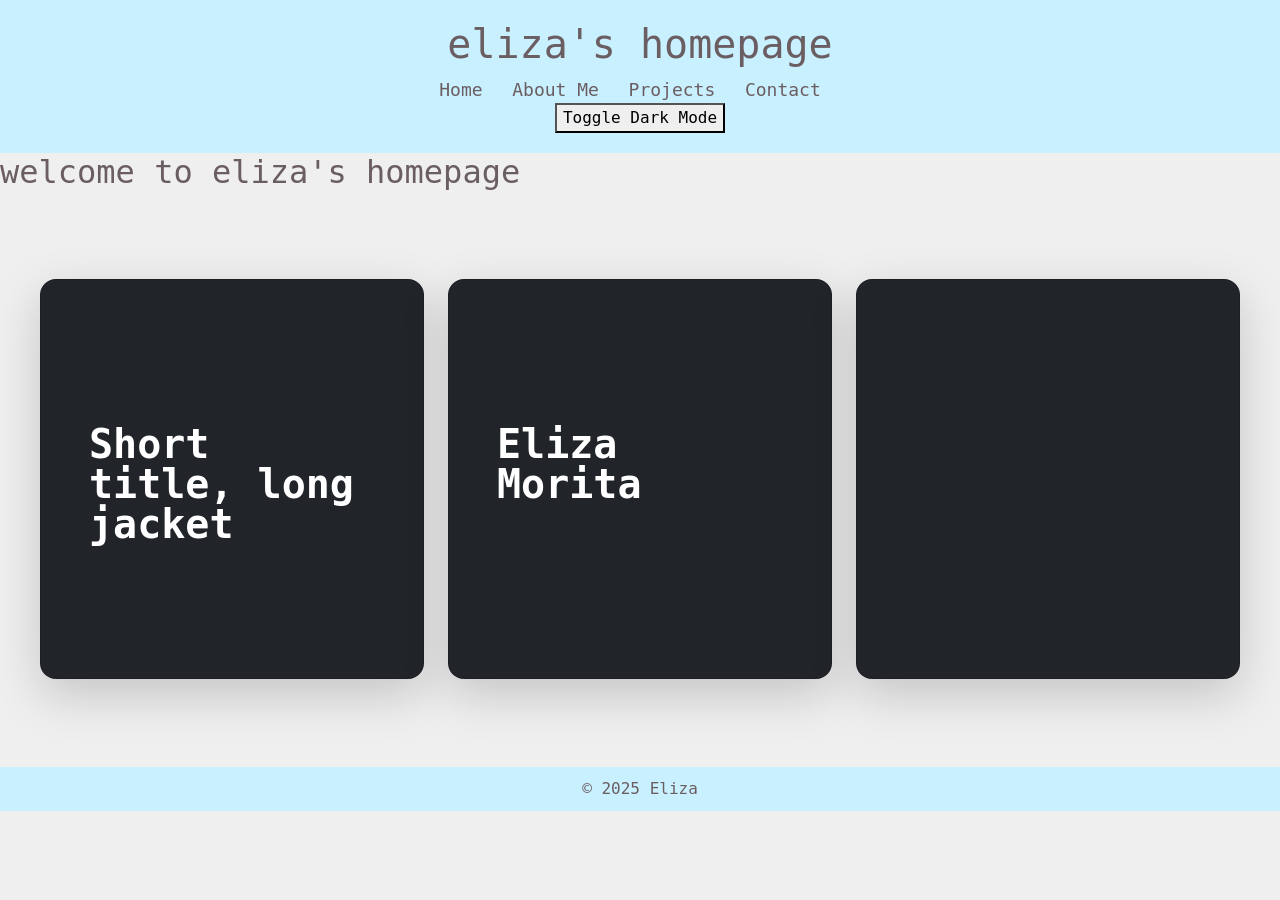
<file: week8/homepage/index.html>
<!DOCTYPE html>

<html lang="en">

    <head>
        <link href="https://cdn.jsdelivr.net/npm/bootstrap@5.3.3/dist/css/bootstrap.min.css" rel="stylesheet"
            integrity="sha384-QWTKZyjpPEjISv5WaRU9OFeRpok6YctnYmDr5pNlyT2bRjXh0JMhjY6hW+ALEwIH" crossorigin="anonymous">
        <script src="https://cdn.jsdelivr.net/npm/bootstrap@5.3.3/dist/js/bootstrap.bundle.min.js"
            integrity="sha384-YvpcrYf0tY3lHB60NNkmXc5s9fDVZLESaAA55NDzOxhy9GkcIdslK1eN7N6jIeHz"
            crossorigin="anonymous"></script>
        <link href="styles.css" rel="stylesheet">
        <title>elizalizzy</title>
    </head>

    <body>
        <!-- header -->
        <header>
            <h1>eliza's homepage</h1>
            <nav>
                <ul>
                    <li><a href="./index.html">Home</a></li>
                    <li><a href="./about.html">About Me</a></li>
                    <li><a href="./projects.html">Projects</a></li>
                    <li><a href="./contact.html">Contact</a></li>
            </nav>
            <button onclick="runDarknessMode()">Toggle Dark Mode</button>
        </header>
        <!-- the main section: firstview -->
        <h2> welcome to eliza's homepage</h2>
        <main>
            <section class= "firstview">
                <div class="row row-cols-1 row-cols-lg-3 align-items-stretch g-4 py-5">
                    <div class="col">
                        <div class="card card-cover h-100 overflow-hidden text-bg-dark rounded-4 shadow-lg"
                            style="background-image: url(https://i.pinimg.com/736x/46/91/64/469164a33c7dc5a31c482c205fd98b81.jpg);">
                            <div class="d-flex flex-column h-100 p-5 pb-3 text-white text-shadow-1">
                                <h3 class="pt-5 mt-5 mb-4 display-6 lh-1 fw-bold">Short title, long jacket</h3>
                            </div>
                        </div>
                    </div>
                    <div class="col">
                        <div class="card card-cover h-100 overflow-hidden text-bg-dark rounded-4 shadow-lg"
                            style="background-image: url(https://scontent-itm1-1.cdninstagram.com/v/t51.82787-15/538413189_18413288734104792_4321521655016345321_n.jpg?stp=dst-jpg_e35_tt6&_nc_cat=111&ig_cache_key=MzcwNTQ4ODA4MzE1NTA0MzI1Mg%3D%3D.3-ccb7-5&ccb=7-5&_nc_sid=58cdad&efg=eyJ2ZW5jb2RlX3RhZyI6InhwaWRzLjE0NDB4MTQ0MC5zZHIuQzMifQ%3D%3D&_nc_ohc=osSvyVEkupsQ7kNvwGkTl68&_nc_oc=Adlc5Wn9EmYx2vUteLUiUiy_TUNDqEdotuwaUoBI21JHvWMNAr2LBnN-eXkyYV8irgYiUGu94dMpMuPUa132P8bk&_nc_ad=z-m&_nc_cid=0&_nc_zt=23&_nc_ht=scontent-itm1-1.cdninstagram.com&_nc_gid=KVB2pVZPIZhgPlEEakEYCg&oh=00_Afn_NGYL4ZPj-Ch56b3XFyfeRfPks33tD_VrHCAeOSxw9w&oe=69572E23);">
                            <div class="d-flex flex-column h-100 p-5 pb-3 text-white text-shadow-1">
                                <h3 class="pt-5 mt-5 mb-4 display-6 lh-1 fw-bold">Eliza Morita</h3>
                            </div>
                        </div>
                    </div>
                    <div class="col">
                        <div class="card card-cover h-100 overflow-hidden text-bg-dark rounded-4 shadow-lg"
                            style="background-image: url(https://i.pinimg.com/736x/df/9b/20/df9b2063649512a0a49645322941e723.jpg);">

                        </div>
                    </div>
                </div>
            </section>
        <!-- the second section:  -->
            <section class="random">

            </section>
        </main>
         <!-- footer-->
        <footer>
            <p>&copy; 2025 Eliza</p>
        </footer>
        <script>
            function runDarknessMode() {
                document.body.classList.toggle("dark-mode");
            }
        </script>
    </body>

</html>
</file>
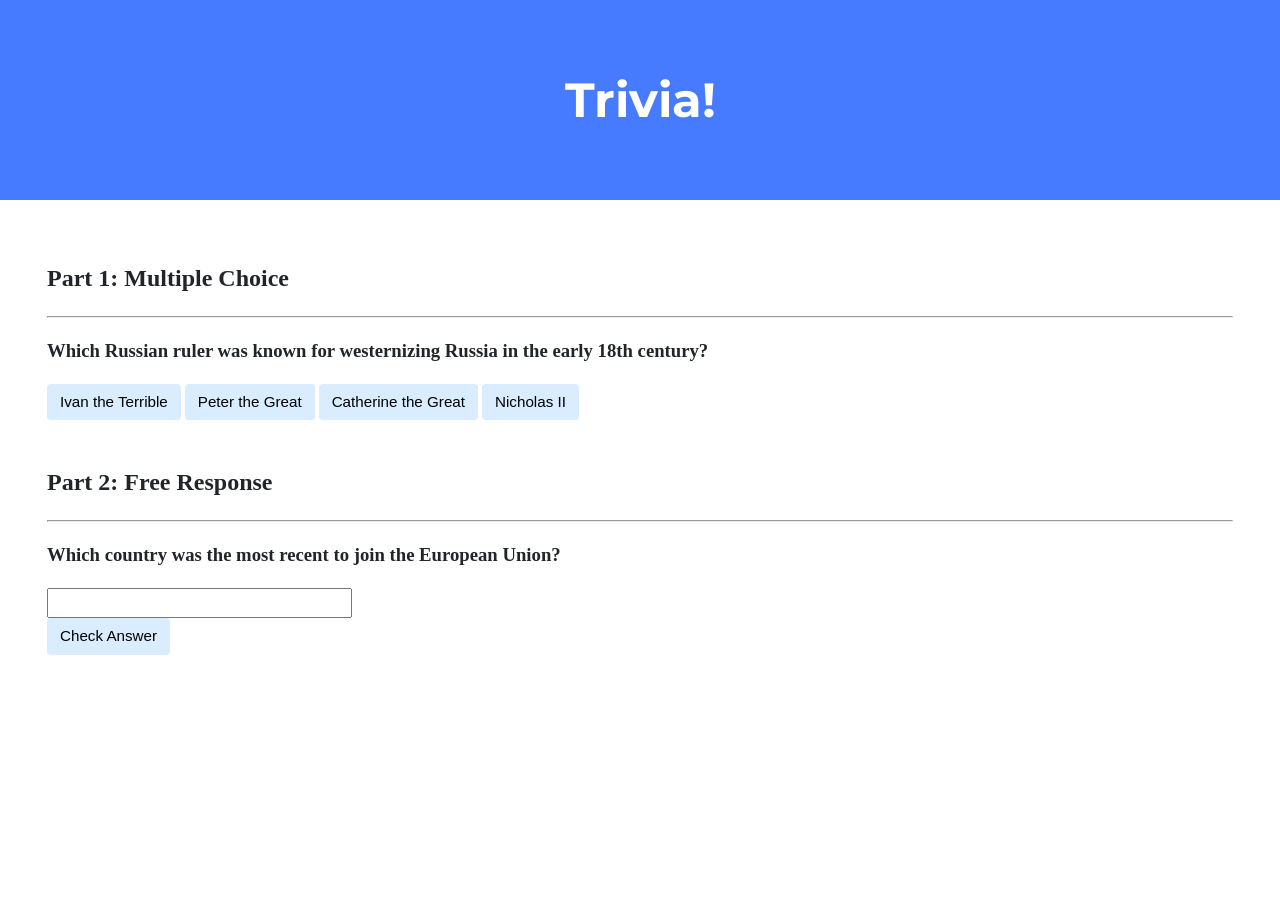
<file: week8/trivia/index.html>
<!DOCTYPE html>

<html lang="en">
    <head>
        <link href="https://fonts.googleapis.com/css2?family=Montserrat:wght@500&display=swap" rel="stylesheet">
        <link href="styles.css" rel="stylesheet">
        <title>Trivia!</title>
        <script>
            // TODO: Add code to check answers to questions
            //v
            function checkRuler(content){
                const correctPlaceholder = document.getElementById("correctRuler")
                if (content.innerText != "Peter the Great"){
                    correctPlaceholder.innerText = "Incorrect";
                    content.style.background = "red";
                }

                else{
                    correctPlaceholder.innerText = "Correct";
                    content.style.background = "green";
                 }
            }
            //for the free response
            function checkSmart(){
                const correctPlaceholder = document.getElementById("correctResponse");
                const freeResponseAnswer = document.getElementById("freeResponse");

                if (freeResponseAnswer.value != "Croatia"){
                    correctPlaceholder.innerText = "Incorrect";
                    freeResponseAnswer.style.background = "red";
                } else{
                    correctPlaceholder.innerText = "Correct";
                    freeResponseAnswer.style.background = "green";

                }
            }
        </script>
    </head>
    <body>
        <div class="header">
            <h1>Trivia!</h1>
        </div>

        <div class="container">
            <div class="section">
                <h2>Part 1: Multiple Choice </h2>
                <hr>
                <!-- TODO: Add multiple choice question here -->
                 <h3>Which Russian ruler was known for westernizing Russia in the early 18th century?</h3>
                 <p id="correctRuler"></p>
                 <button onclick="checkRuler(this)">Ivan the Terrible</button>
                 <button onclick="checkRuler(this)">Peter the Great</button>
                 <button onclick="checkRuler(this)">Catherine the Great</button>
                 <button onclick="checkRuler(this)">Nicholas II</button>
            </div>

            <div class="section">
                <h2>Part 2: Free Response</h2>
                <hr>
                <!-- TODO: Add free response question here -->
                 <h3>Which country was the most recent to join the European Union?</h3>
                 <p id ="correctResponse"></p>
                 <form>
                    <input type ="text" id ="freeResponse">
                 </form>
                 <button onclick="checkSmart()">Check Answer</button>
            </div>
        </div>
    </body>
</html>
</file>
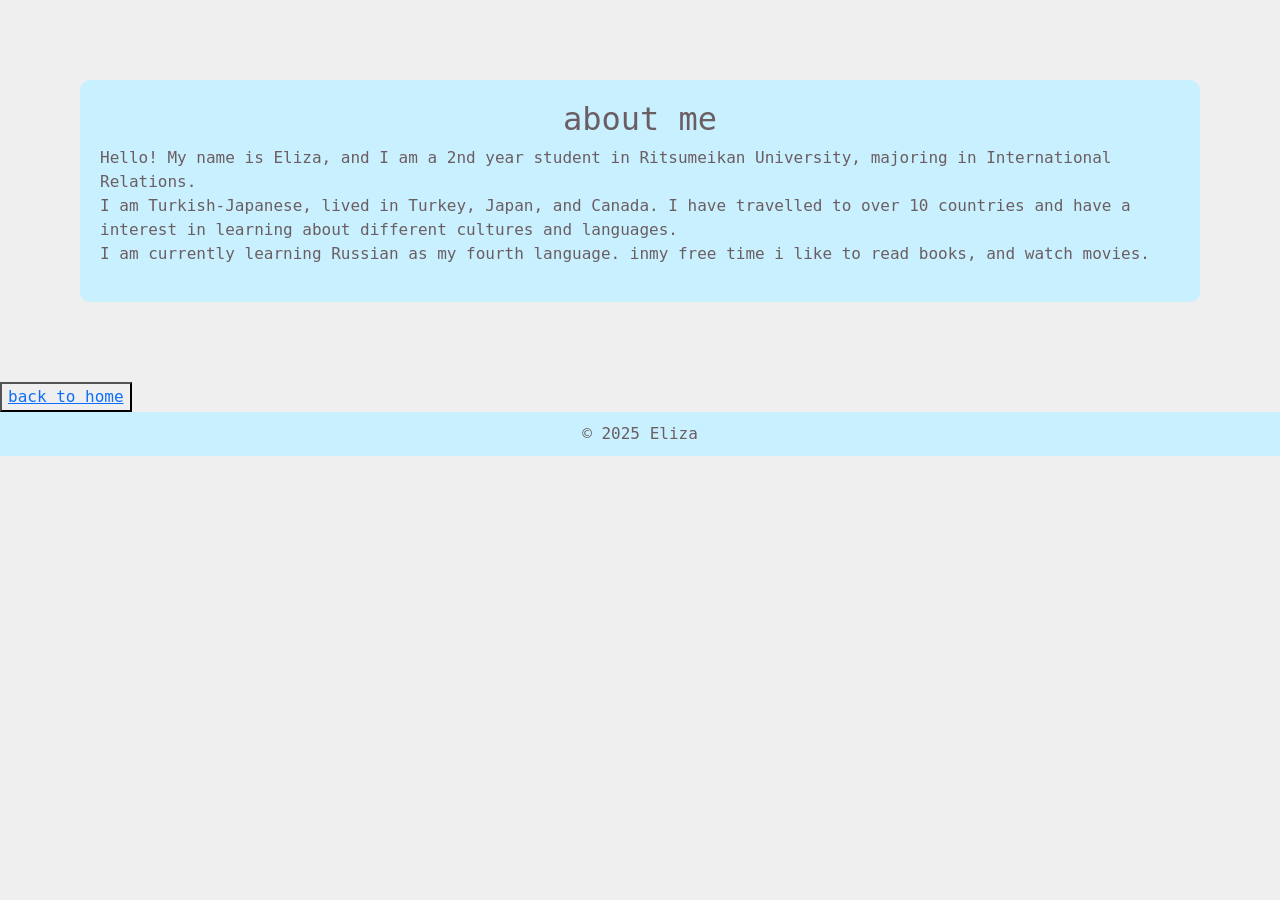
<file: week8/homepage/about.html>
<!DOCTYPE html>

<html lang="en">

    <head>
        <link href="https://cdn.jsdelivr.net/npm/bootstrap@5.3.3/dist/css/bootstrap.min.css" rel="stylesheet"
            integrity="sha384-QWTKZyjpPEjISv5WaRU9OFeRpok6YctnYmDr5pNlyT2bRjXh0JMhjY6hW+ALEwIH" crossorigin="anonymous">
        <script src="https://cdn.jsdelivr.net/npm/bootstrap@5.3.3/dist/js/bootstrap.bundle.min.js"
            integrity="sha384-YvpcrYf0tY3lHB60NNkmXc5s9fDVZLESaAA55NDzOxhy9GkcIdslK1eN7N6jIeHz"
            crossorigin="anonymous"></script>
        <link href="styles.css" rel="stylesheet">
        <title>elizalizzy-about</title>
    </head>

    <body>
        <section class="aboutme">
            <h2> about me </h2>
            <p> Hello! My name is Eliza, and I am a 2nd year student in Ritsumeikan University, majoring in International Relations. <br>
                I am Turkish-Japanese, lived in Turkey, Japan, and Canada. I have travelled to over 10 countries and have a interest in learning about different cultures and languages. <br>
                I am currently learning Russian as my fourth language. inmy free time i like to read books, and watch movies.
            </p>
        </section>
        <button> <a href="./index.html">back to home</a></button>
    </body>
    <footer>
        <p>&copy; 2025 Eliza</p>
    </footer>
</html>
</file>
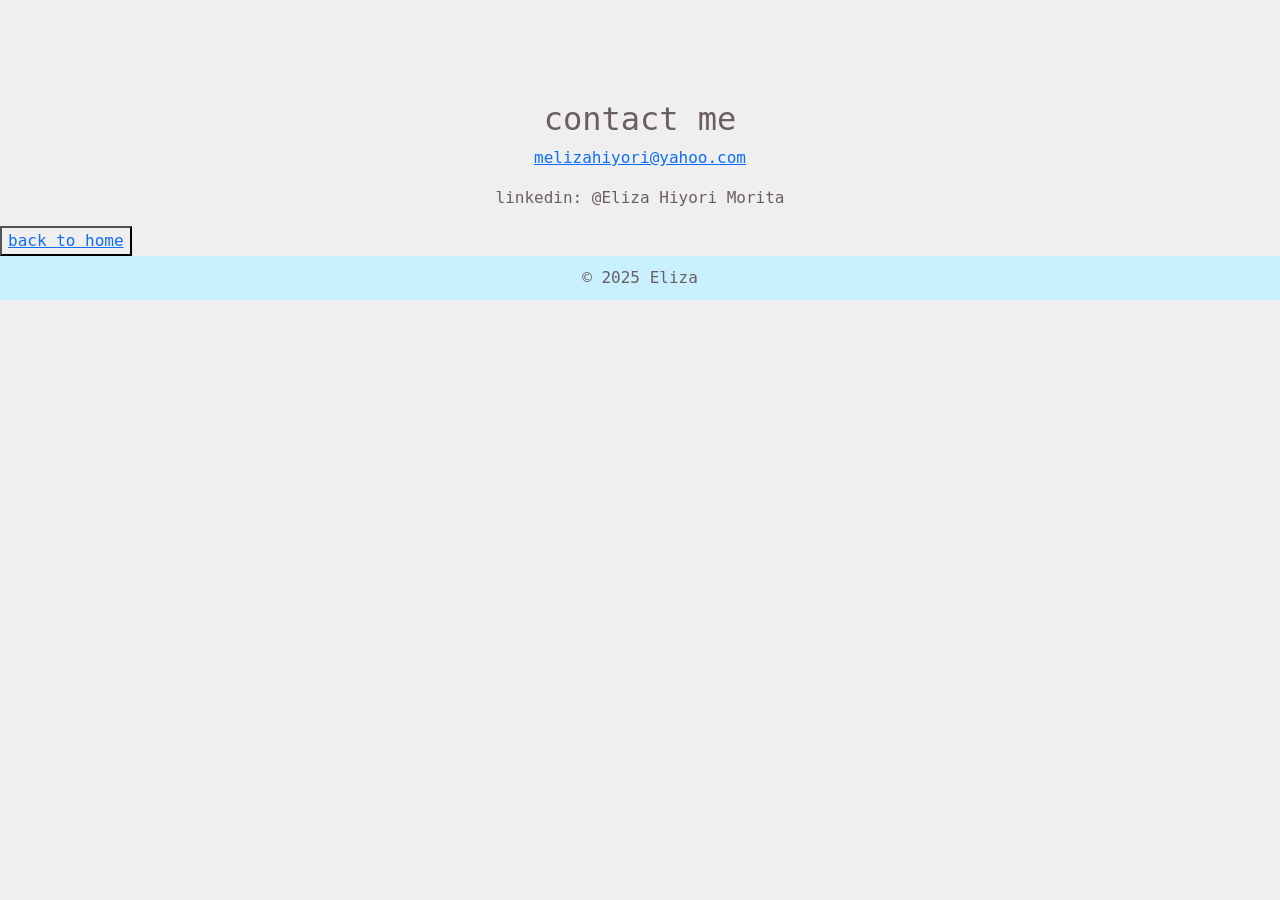
<file: week8/homepage/contact.html>
<!DOCTYPE html>

<html lang="en">

    <head>
        <link href="https://cdn.jsdelivr.net/npm/bootstrap@5.3.3/dist/css/bootstrap.min.css" rel="stylesheet"
            integrity="sha384-QWTKZyjpPEjISv5WaRU9OFeRpok6YctnYmDr5pNlyT2bRjXh0JMhjY6hW+ALEwIH" crossorigin="anonymous">
        <script src="https://cdn.jsdelivr.net/npm/bootstrap@5.3.3/dist/js/bootstrap.bundle.min.js"
            integrity="sha384-YvpcrYf0tY3lHB60NNkmXc5s9fDVZLESaAA55NDzOxhy9GkcIdslK1eN7N6jIeHz"
            crossorigin="anonymous"></script>
        <link href="styles.css" rel="stylesheet">
        <title>elizalizzy-contact</title>
    </head>

    <body>
        <section class="contact">
            <h2> contact me </h2>
            <p> <a href="mailto:melizahiyori@yahoo.com"> melizahiyori@yahoo.com </a></p>
            <p> linkedin: @Eliza Hiyori Morita</p>
        </section>
        <button> <a href="./index.html">back to home</a></button>
    </body>
    <footer>
        <p>&copy; 2025 Eliza</p>
    </footer>
</html>
</file>
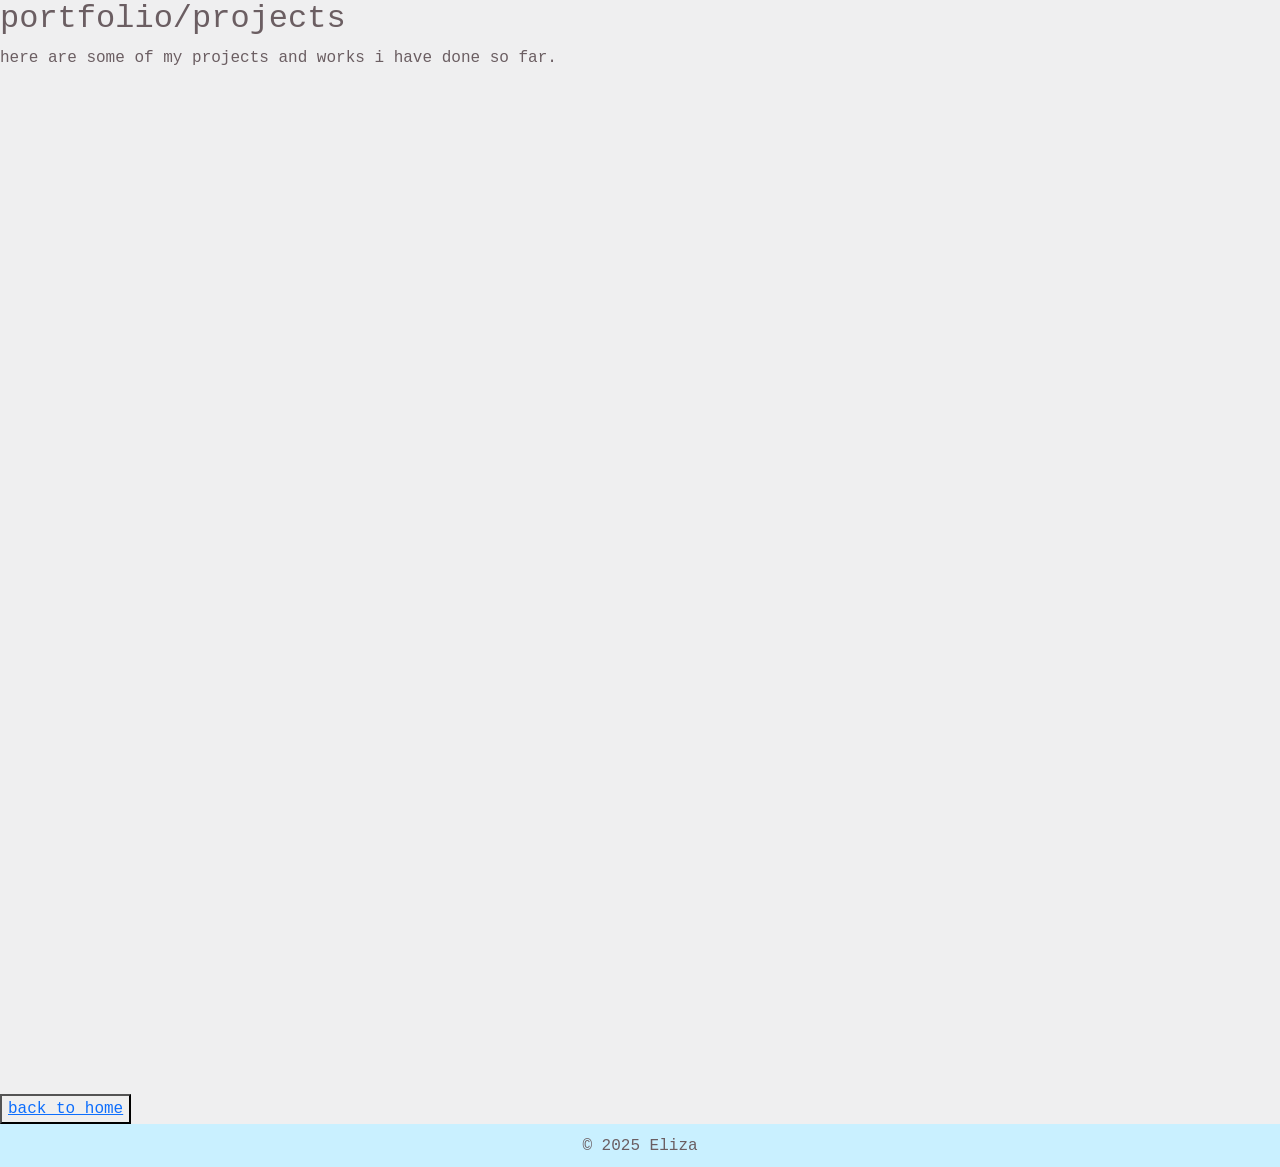
<file: week8/homepage/projects.html>
<!DOCTYPE html>

<html lang="en">

    <head>
        <link href="https://cdn.jsdelivr.net/npm/bootstrap@5.3.3/dist/css/bootstrap.min.css" rel="stylesheet"
            integrity="sha384-QWTKZyjpPEjISv5WaRU9OFeRpok6YctnYmDr5pNlyT2bRjXh0JMhjY6hW+ALEwIH" crossorigin="anonymous">
        <script src="https://cdn.jsdelivr.net/npm/bootstrap@5.3.3/dist/js/bootstrap.bundle.min.js"
            integrity="sha384-YvpcrYf0tY3lHB60NNkmXc5s9fDVZLESaAA55NDzOxhy9GkcIdslK1eN7N6jIeHz"
            crossorigin="anonymous"></script>
        <link href="styles.css" rel="stylesheet">
        <title>elizalizzy-projects</title>
    </head>

    <body>
        <section class="projects">
            <h2>portfolio/projects</h2>
            <p> here are some of my projects and works i have done so far. </p>
            <embed src="https://oasis-find-478.notion.site/Eliza-s-Portfolio-2699de32225e8024b123c5fe56e3962c?pvs=73" width="800" height="1000" allowfullscreen="allowfullscreen" allow="fullscreen"></embed>
        </section>
        <button> <a href="./index.html">back to home</a></button>
    </body>
    <footer>
        <p>&copy; 2025 Eliza</p>
    </footer>
</html>
</file>
<file: week8/homepage/styles.css>
body{
    font-family: monospace;
    color: #6B5E62;
    margin: 0;
    padding: 0;
    background-color: #EFEFF0;
}
header{
    background-color: #C9F0FF;
    padding: 20px;
    text-align: center;
}
nav > ul{
    margin: 0;
    padding: 0;
    list-style-type: none;
    color:#6B5E62;
    text-decoration: none;
}
nav > ul > li{
    display: inline-block;
    margin-right: 20px;
    font-size: 18px;
}
nav > ul > li > a{
    color: #6B5E62;
    text-decoration: none;
}
nav > ul > li > a:hover{
    color: #D5CAD6;
}

.col {
    height: 400px;
}

.card-cover {
    /* make background images scale to fit the card without cropping */
    background-size: contain;
    background-position: center;
    background-repeat: no-repeat;
}
.aboutme h2{
    text-align: center;
}
.aboutme{
    margin: 80px;
    padding: 20px;
    background-color: #C9F0FF;
    border-radius: 10px;
}
.firstview{
    margin: 40px;
}
.random{
    margin: 40px;
}
footer{
    background-color: #C9F0FF;
    text-align: center;
    padding: 10px;
    position: relative;
    bottom: 0;
    width: 100%;
}
footer p{
    margin: 0;
    color: #6B5E62;
}
.contact{
    text-align: center;
    margin-top: 100px;
}
.dark-mode {
  background-color: #000000 !important;
  color: #FFFFFF !important;
}
</file>
<file: week8/trivia/styles.css>
body {
    background-color: #fff;
    color: #212529;
    font-size: 1rem;
    font-weight: 400;
    line-height: 1.5;
    margin: 0;
    text-align: left;
}

.container {
    margin-left: auto;
    margin-right: auto;
    padding-left: 15px;
    padding-right: 15px;
}

.header {
    background-color: #477bff;
    color: #fff;
    margin-bottom: 2rem;
    padding: 2rem 1rem;
    text-align: center;
}

.section {
    padding: 0.5rem 2rem 1rem 2rem;
}

.section:hover {
    background-color: #f5f5f5;
    transition: color 2s ease-in-out, background-color 0.15s ease-in-out;
}

h1 {
    font-family: 'Montserrat', sans-serif;
    font-size: 48px;
}

button, input[type="submit"] {
    background-color: #d9edff;
    border: 1px solid transparent;
    border-radius: 0.25rem;
    font-size: 0.95rem;
    font-weight: 400;
    line-height: 1.5;
    padding: 0.375rem 0.75rem;
    text-align: center;
    transition: color 0.15s ease-in-out, background-color 0.15s ease-in-out, border-color 0.15s ease-in-out, box-shadow 0.15s ease-in-out;
    vertical-align: middle;
}


input[type="text"] {
    line-height: 1.8;
    width: 25%;
}

input[type="text"]:hover {
    background-color: #f5f5f5;
    transition: color 2s ease-in-out, background-color 0.15s ease-in-out;
}
</file>
